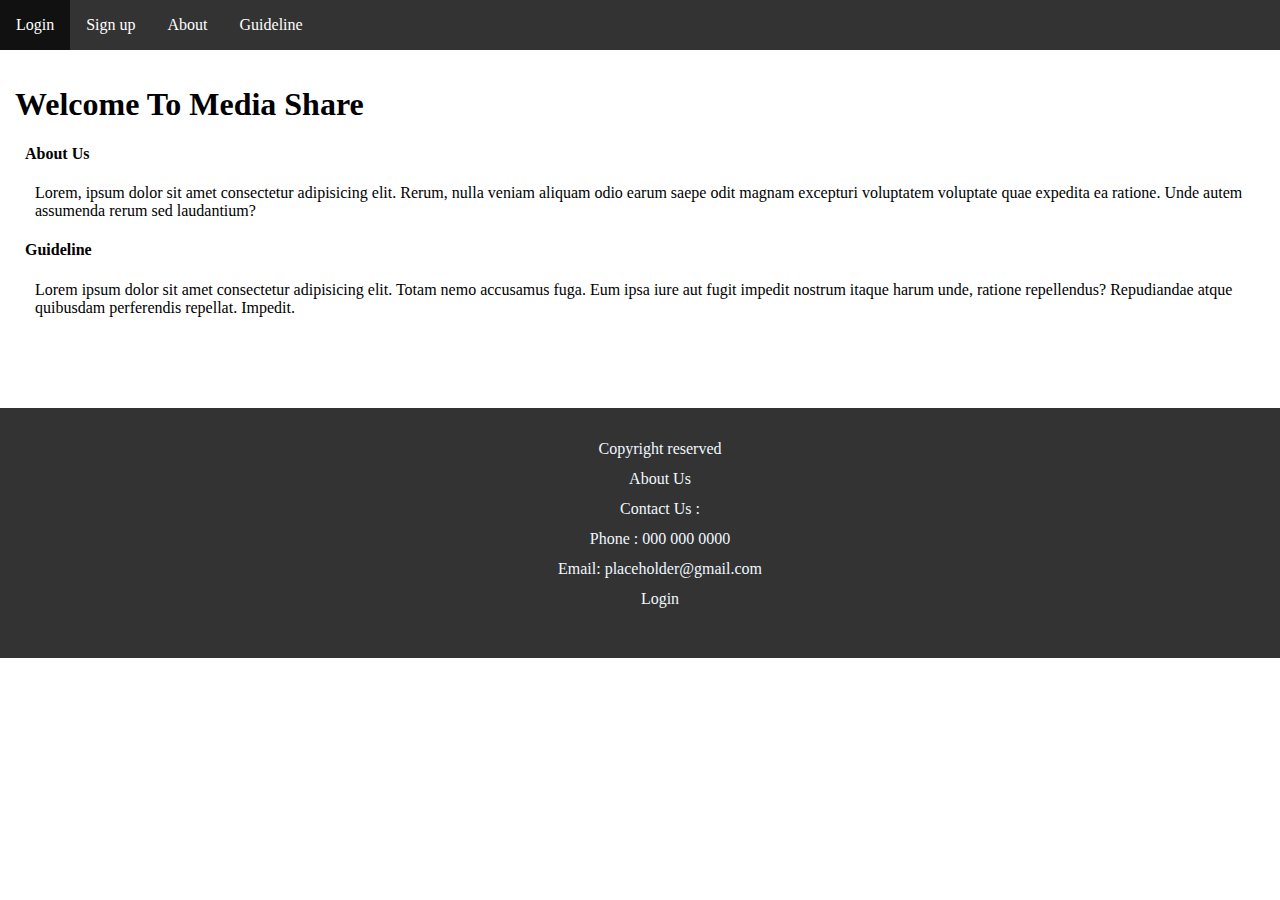
<file: application/html/index.html>
<!DOCTYPE html>
<html lang="en">
<head>
    <meta charset="UTF-8">
    <meta name="viewport" content="width=device-width, initial-scale=1.0">
    <link rel="stylesheet" href="../css/index.css">
    <title>Welcome</title>
</head>
<body>
    <div class="navbar">
        <ul>
            <li><a href="login.html">Login</a></li>
            <li><a href="signup.html">Sign up</a></li>
            <li><a href="#abt">About</a></li>
            <li><a href="#gd">Guideline</a></li>

        </ul>
    </div>
    <div class="container">
        <h1>
            Welcome To Media Share
        </h1>
        <h4 id="abt">
            About Us
        </h4>
        <p>
            Lorem, ipsum dolor sit amet consectetur adipisicing elit. Rerum, nulla veniam aliquam odio earum saepe odit magnam excepturi voluptatem voluptate quae expedita ea ratione. Unde autem assumenda rerum sed laudantium?
        </p>

        <h4 id="gd">
            Guideline
        </h4>
        <p>
            Lorem ipsum dolor sit amet consectetur adipisicing elit. Totam nemo accusamus fuga. Eum ipsa iure aut fugit impedit nostrum itaque harum unde, ratione repellendus? Repudiandae atque quibusdam perferendis repellat. Impedit.
        </p>
        
    </div>
    <div class="footer">
        <ul>
            <li>Copyright reserved</li>
            <li>
                <a href="#abt">About Us</a>
            </li>
            <li id="cnt">
                Contact Us :<br>
                Phone : 000 000 0000 <br>
                Email: placeholder@gmail.com <br>
            </li>
            <li>
                <a href="login.html">Login</a>
            </li>
        </ul>
    </div>
</body>
</html>
</file>
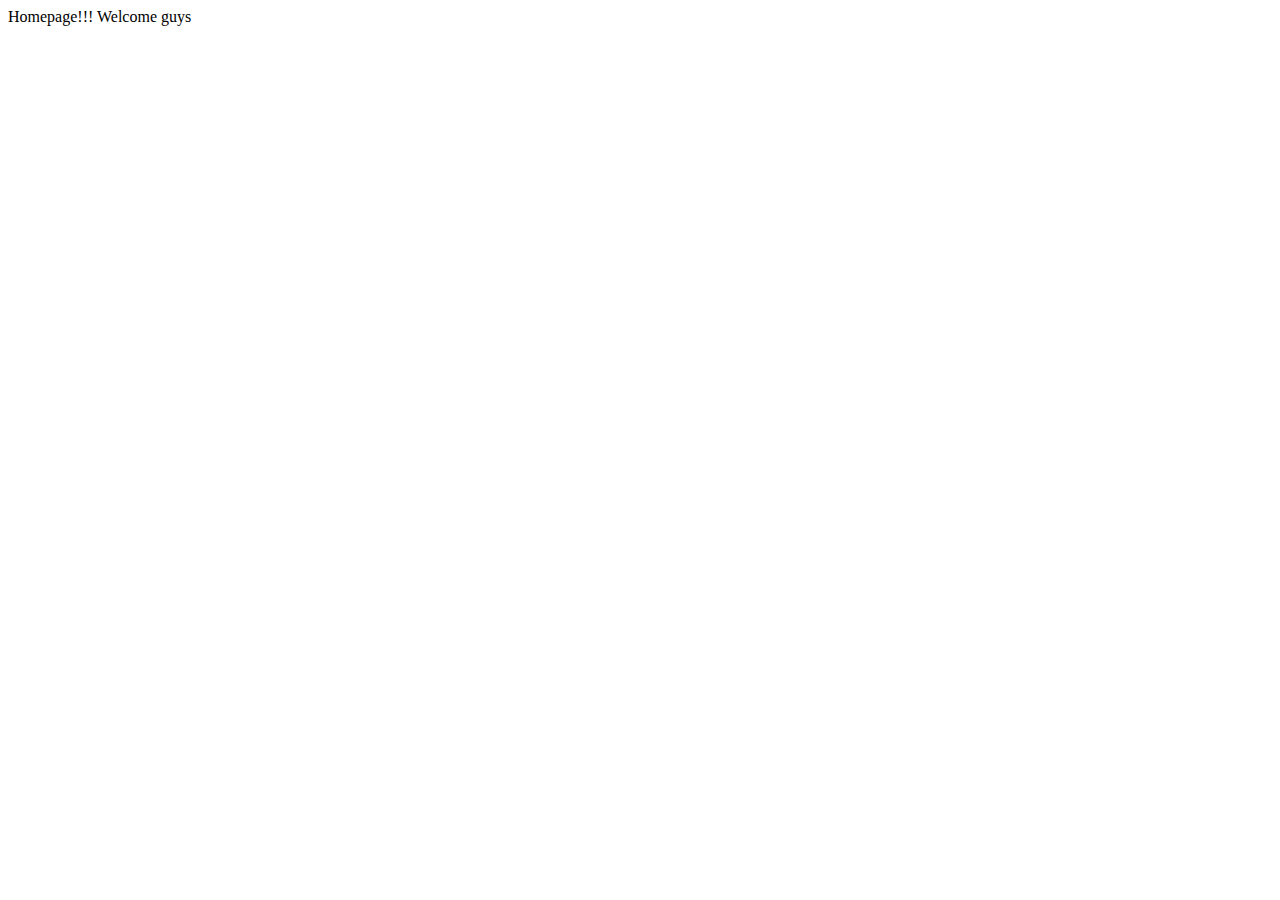
<file: application/html/homepage.html>
<!DOCTYPE html>
<html lang="en">
<head>
    <meta charset="UTF-8">
    <meta name="viewport" content="width=device-width, initial-scale=1.0">
    <title>Homepage</title>
</head>
<body>
    Homepage!!! Welcome guys
</body>
</html>
</file>
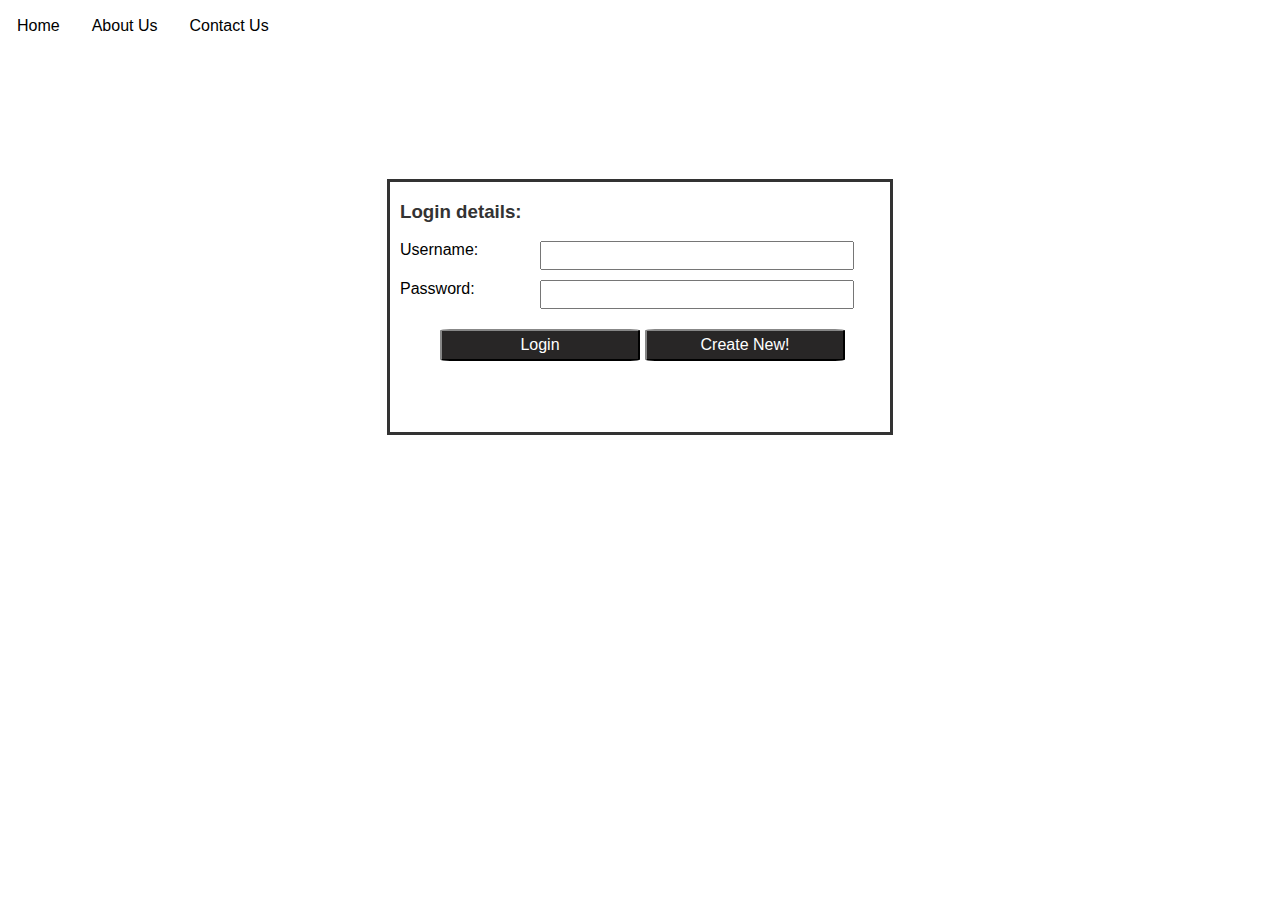
<file: application/html/login.html>
<!DOCTYPE html>
<html lang="en">
<head>
    <meta charset="UTF-8">
    <meta name="viewport" content="width=device-width, initial-scale=1.0">
    <link rel="stylesheet" href="../css/login.css">
    <title>Login</title>
    <script src="../js/login.js"></script>
</head>
<body>
    <div>
        <ul>
            <li><a href="index.html">Home</a></li>
            <li><a href="index.html#abt">About Us</a></li>
            <li><a href="index.html#cnt">Contact Us</a></li>  
        </ul>
    </div>
    <div class="Lform">
        <form onsubmit="return validateForm()">
            <h3>
                Login details:
            </h3>
            <label for="">Username:</label>
            <input type="text" name="username" id="username" required>
            <label for="">Password:</label>
            <input type="password" name="pass" id="pass" required>
            <button class="btn-login" type="submit">Login</button>
            <button class="btn-create" type="button" onclick="routeToSignUp()">Create New!</button>
        </form>
        
    </div>
</body>
</html>
</file>
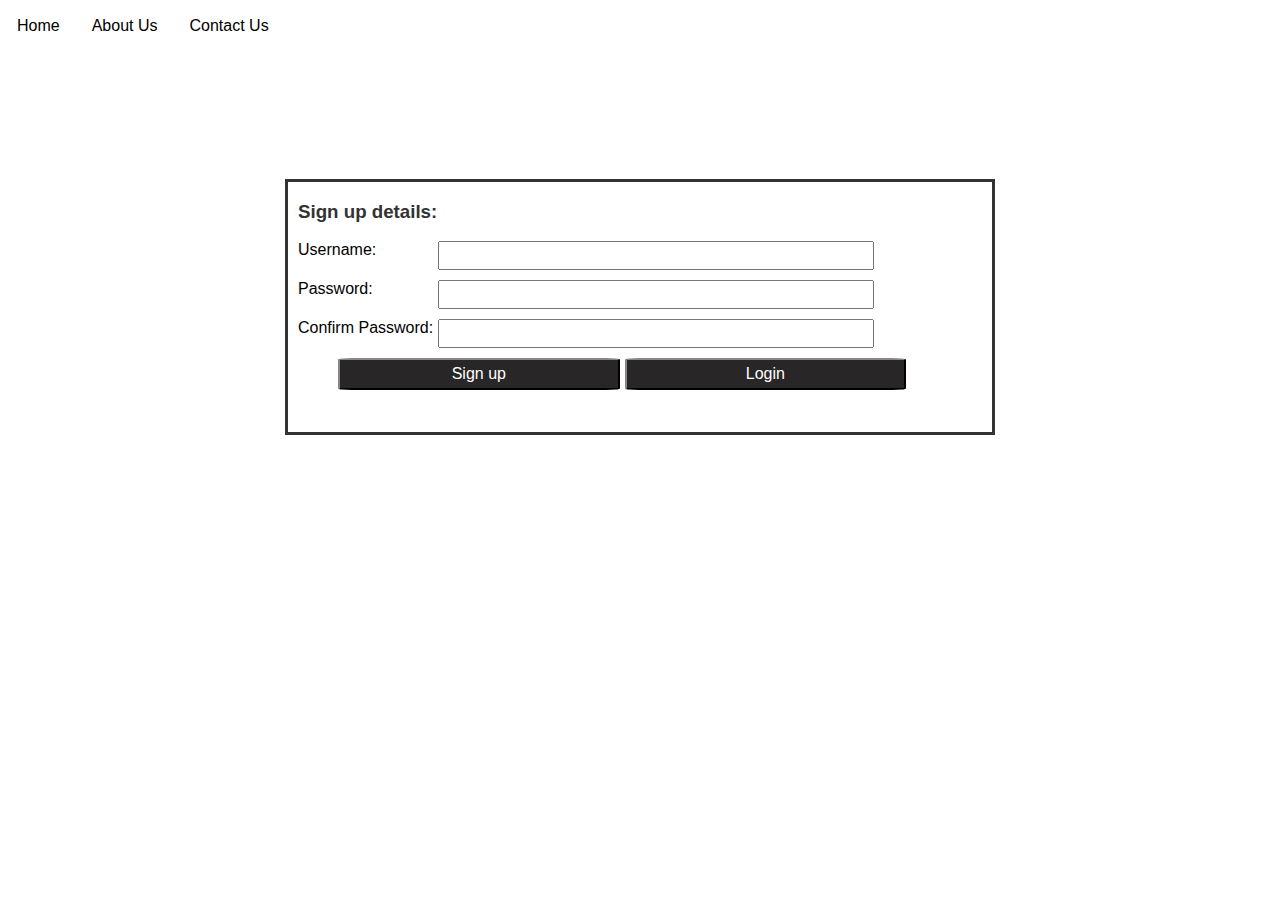
<file: application/html/signup.html>
<!DOCTYPE html>
<html lang="en">
<head>
    <meta charset="UTF-8">
    <meta name="viewport" content="width=device-width, initial-scale=1.0">
    <link rel="stylesheet" href="../css/login.css">
    <title>Sign up</title>
    <script src="../js/signup.js"></script>
</head>
<body>
    <div>
        <ul>
            <li><a href="index.html">Home</a></li>
            <li><a href="index.html#abt">About Us</a></li>
            <li><a href="index.html#cnt">Contact Us</a></li>  
        </ul>
    </div>
    <div class="Sform">
        <form onsubmit="return ValidateForm()">
            <h3>
                Sign up details:
            </h3>
            <label for="">Username:</label>
            <input type="text" name="" id="username" required>
            <label for="">Password:</label>
            <input type="password" name="pass" id="pass" required>
            <label for="">Confirm Password:</label>
            <input type="password" name="cpass" id="cpass" required>
            <button class="btn-login" type="submit">Sign up</button>
            <button class="btn-create" type="button" onclick="routeToLogin()">Login</button>
        </form>
        
    </div>
</body>
</html>
</file>
<file: application/css/index.css>
/*body css*/

body{
    margin:0;
    padding: 0;
    overflow: hidden;
}

/*navbar css */
.navbar ul {
    list-style-type: none;
    margin: 0;
    padding: 0;
    overflow: hidden;
    background-color: #333333;
  }
  
  .navbar ul li {
    float: left;
  }
  
  .navbar ul li a {
    display: block;
    color: white;
    text-align: center;
    padding: 16px;
    text-decoration: none;
  }
  
  .navbar ul li a:hover {
    background-color: #111111;
  }

  /*Container css*/

  .container{
    padding: 15px;
    overflow: hidden;
  }

 h4{
    padding-left: 10px;
  }
  p{
    padding-left: 20px;
  }

  /*footer */

  .footer{
    position: absolute;
    margin: 0;
    margin-top:60px;
    width: 100%;
    height:250px;
    background-color: #333333;
    color: aliceblue;
    text-decoration: none;
    overflow: hidden;
  }

  .footer ul{
    padding-top:10px;
    list-style-type: none;
    line-height: 30px;
    text-align:center;
  }

  .footer ul li a {
    color: aliceblue;
    text-decoration: none;
  }
  /*buttons*/
  .btn{
    display: flex;
    width:50%;
    text-align: center !important;
    margin-top:10%;
    margin-left:25%;
    padding: 15px;
    padding-left:22%;
    font-size: medium;
    background-color:  #333333;
    color:aliceblue;
  }

  .btnS{
    display: flex;
    width:50%;
    text-align: center;
    margin-top:5px;
    margin-left: 25%;
    padding: 15px;
    padding-left:21%;
    font-size: medium;
    background-color:  #333333;
    color:aliceblue;
  }

  .btn:hover{
    background-color: #111111;
  }

  .btnS:hover{
    background-color: #111111;
  }
</file>
<file: application/css/login.css>
/*body css*/

body{
    margin:0;
    font-family: Arial, Helvetica, sans-serif;
}

/*NavBar css*/

ul {
    list-style-type: none;
    margin: 1px;
    padding: 0;
    overflow: hidden;
    background-color: #ffffff;
    border-color: #333333 ;
  }
  
  ul li {
    float: left;
    border-color: #333333 ;
  }
  
  ul li a {
    display: block;
    color: rgb(0, 0, 0);
    text-align: center;
    padding: 16px;
    text-decoration: none;
  }
  
  ul li a:hover {
    background-color: #333333;
    color: #ffffff;
  }

/*Screen differences*/
/*Default*/
.Lform{
    margin-top:10% !important;
    width:500px !important;
}

h3{
    text-align: left;
    margin-left: 10px;
    text-decoration: none;
    color: #333333;
    text-emphasis: none;
}
input {
    display: block;
    margin-left:150px;
    width: 60%;
    padding: 5px;
}

#username{
    margin-bottom:10px; 
}

#pass{
    margin-bottom: 10px;
}

.Lform {
    width:50%;
    text-align: center;
    margin:auto;
    border: 3px solid#333333;
    margin-top: 10px;
    height: 250px; 
    box-shadow: inset; 
}

.Sform{
    margin-top:10% !important;
    width:55%;
    text-align: center;
    margin:auto;
    border: 3px solid#333333;
    margin-top: 10px;
    height: 250px; 
    box-shadow: inset;  
}


button{
    text-align: center;
    width:40%;
    float:left;
    margin-top: 10px;
    border-radius: 5%;
    
}


label{
    float:left;
    margin-left:10px;
}

.btn-login{
    margin-left: 50px;
    padding: 5px;
    background-color: rgb(40, 38, 38);
    font-size: medium;
    border-color: #333333;
    color: #ffffff;
}

.btn-login:hover{
    background-color: #5e5959;
    color: aliceblue;
    
}
.btn-create{
    margin-left: 5px;
    padding:5px;
    color: rgb(255, 255, 255);
    font-size: medium;
    border-color: #333333;
    background-color: rgb(40, 38, 38);
}

.btn-create:hover{
    background-color:#5e5959 !important;
    color: aliceblue !important;;
}
/*IPhone SE*/
@media screen and (max-width: 668px) {
    .Lform{
        margin-top:20% !important;
        width:300px !important;
    }

    h3{
        text-align: left;
        margin-left: 10px;
        text-decoration: none;
        color: #333333;
        text-emphasis: none;
    }
    input {
        display: block;
        margin-left:100px;
        width: 60%;
        padding: 5px;
    }
    
    #username{
        margin-bottom:10px; 
    }
    
    .Lform {
        width:50%;
        text-align: center;
        margin:auto;
        border: 10px solid#333333;
        margin-top: 10%;
        height: 250px; 
        box-shadow: inset; 
    }
    
    
    
    button{
        text-align: center;
        width:40%;
        float:left;
        margin-top: 10px;
        border-radius: 5%;
        
    }
    
    
    label{
        float:left;
        margin-left:10px;
    }
    
    .btn-login{
        margin-left: 50px;
        padding: 5px;
        background-color: rgb(255, 255, 255);
        font-size: medium;
        border-color: #333333;
    }
    
    .btn-login:hover{
        background-color: #333333;
        color: aliceblue;
        
    }
    .btn-create{
        margin-left: 5px;
        padding:5px;
        color: rgb(1, 8, 13);
        font-size: medium;
        border-color: #333333;
        background-color: rgb(255, 255, 255);
    }
    
    .btn-create:hover{
        background-color:#333333 !important;
        color: aliceblue !important;;
    }
    
  }
</file>
